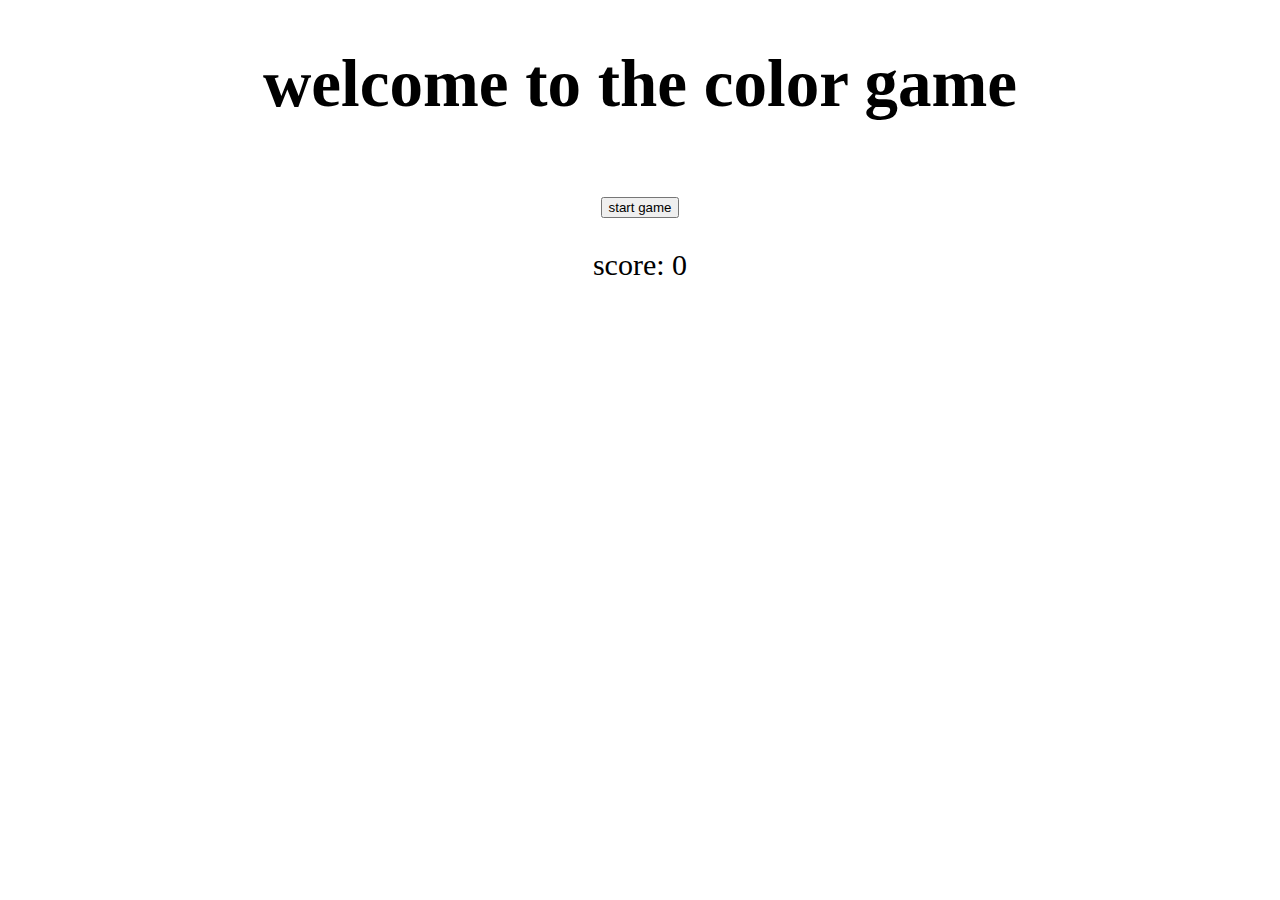
<file: index.html>
<!DOCTYPE html>
<html lang="he-IL" dir="rtl">
    <head>
        <meta charset="utf-8">
        <meta http-equiv="X-UA-Compatible" content="IE=edge">
        <title>color game</title>
        <meta name="description" content="">
        <meta name="viewport" content="width=device-width, initial-scale=1">
        <link rel="stylesheet" href="style-color_game.css">
    </head>
    <body>
        <h1>welcome to the color game</h1>
        <p id="select-color"></p>
        <div id="div1" class="center-squre">
            
        </div>
        <!--שורה ראשונה-->
        <div id="div2" class="center-squre">

        </div>
        <!--שורה שנייה-->
        <div class="button">
            <button id="button-start-game">start game</button>
        </div>
        
        <p id="score"></p>
        <script src="script-color_game.js" async defer></script>
    </body>
</html>
</file>
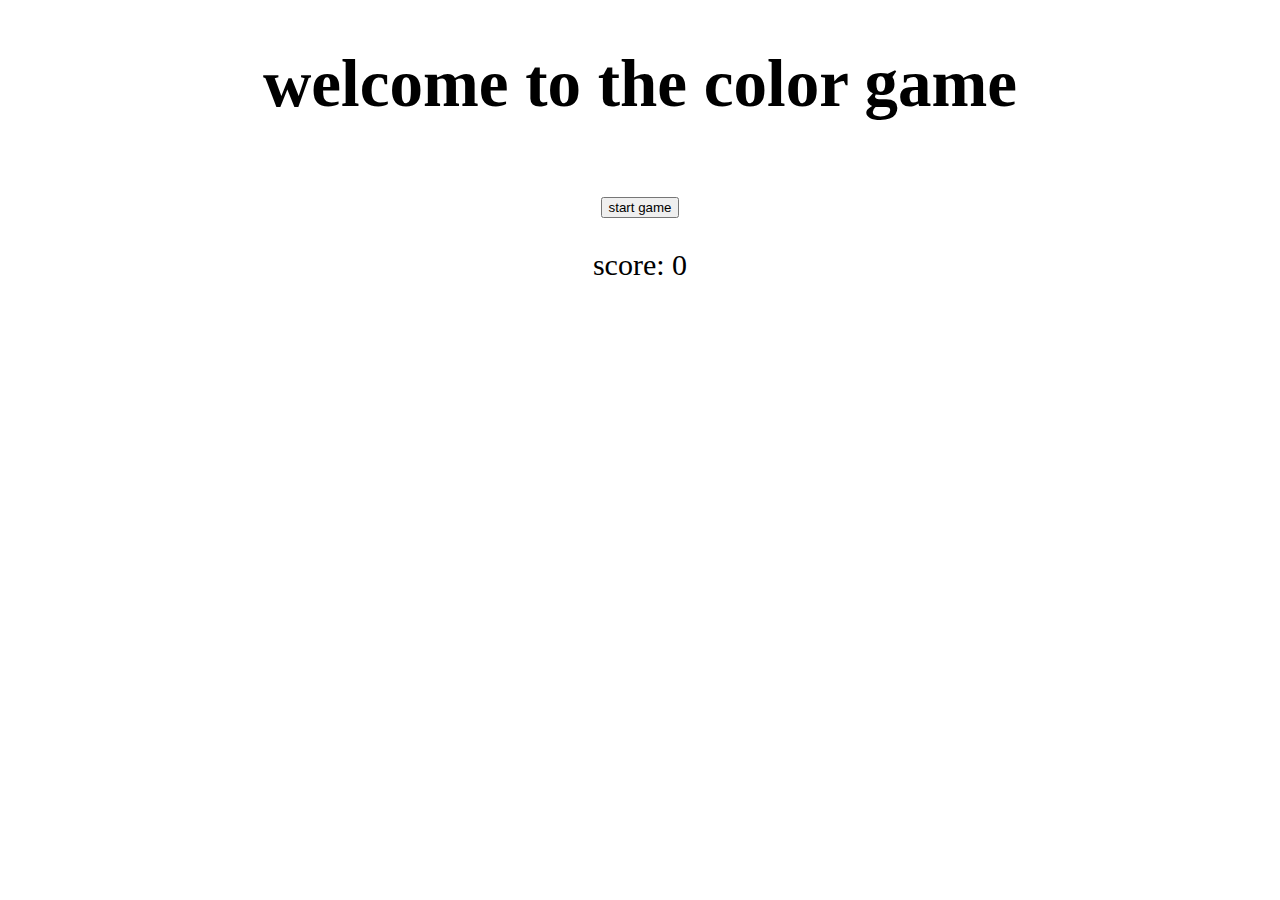
<file: index-color_game.html>
<!DOCTYPE html>
<html lang="he-IL" dir="rtl">
    <head>
        <meta charset="utf-8">
        <meta http-equiv="X-UA-Compatible" content="IE=edge">
        <title>color game</title>
        <meta name="description" content="">
        <meta name="viewport" content="width=device-width, initial-scale=1">
        <link rel="stylesheet" href="style-color_game.css">
    </head>
    <body>
        <h1>welcome to the color game</h1>
        <p id="select-color"></p>
        <div id="div1" class="center-squre">
            
        </div>
        <!--שורה ראשונה-->
        <div id="div2" class="center-squre">

        </div>
        <!--שורה שנייה-->
        <div class="button">
            <button id="button-start-game">start game</button>
        </div>
        
        <p id="score"></p>
        <script src="script-color_game.js" async defer></script>
    </body>
</html>
</file>
<file: style-color_game.css>
h1 {
    text-align: center;
    font-size: 67px;
}
.center-squre {
    display: flex;
    flex-direction: row;
    justify-content: center;
    gap: 30px;
    margin-top: 15px;
    margin-bottom: 15px;
}
.square {
    border: 1px black solid;
    width: 100px;
    height: 100px;
}
.button {
    display: flex;
    flex-direction: row;
    justify-content: center;
}
p {
    text-align: center;
    font-size: 30px;
}
</file>
